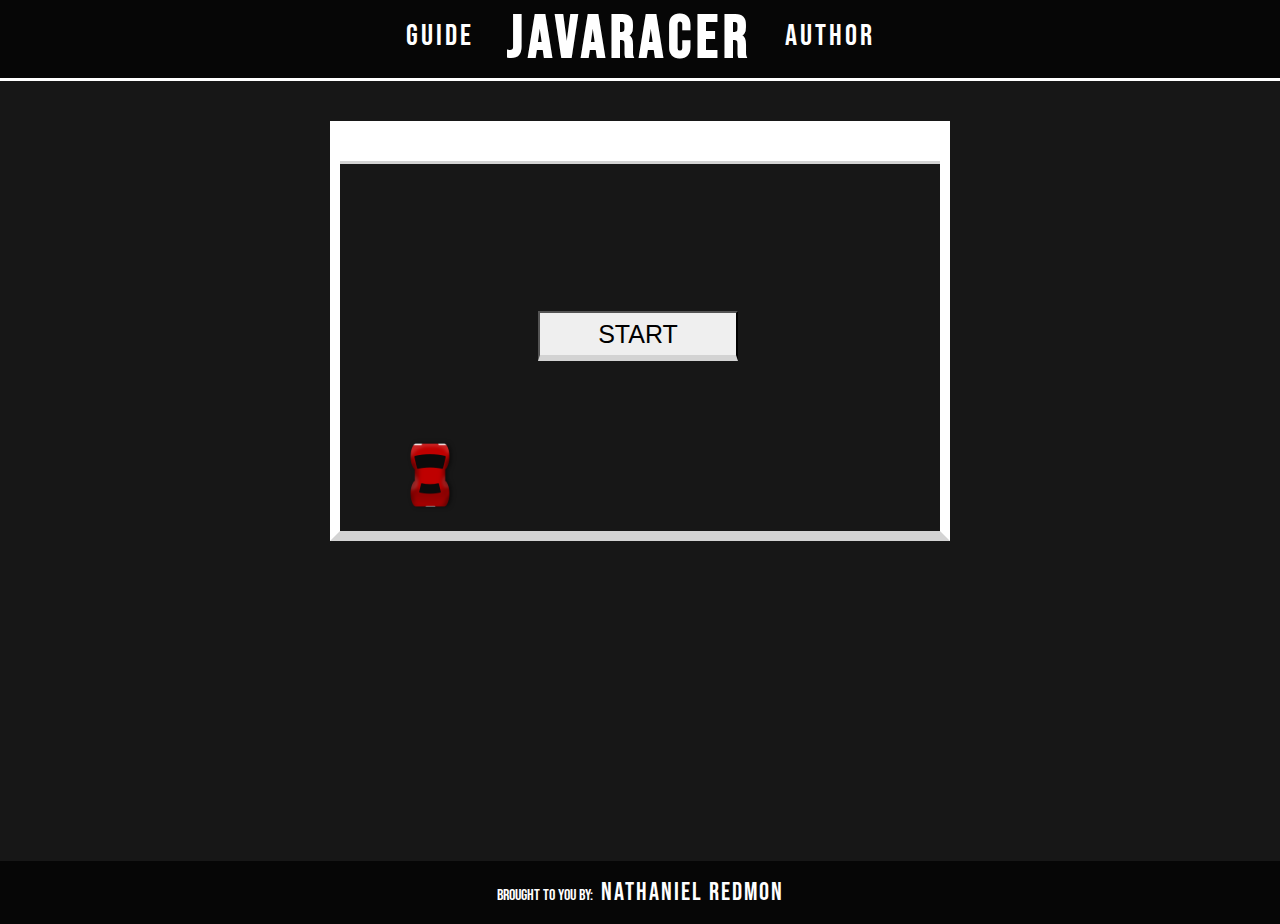
<file: index.html>
<!DOCTYPE html>
<html lang="en">
<head>
    <meta charset="UTF-8">
    <meta name="viewport" content="width=device-width, initial-scale=1.0">
    <meta http-equiv="X-UA-Compatible" content="ie=edge">
    <link href="https://fonts.googleapis.com/css?family=Bebas+Neue&display=swap" rel="stylesheet">
    <link rel="stylesheet" href="css/main.css">
    <title>JavaRacer</title>
</head>
<body>
    <header> 
        <a id="settings" href="about.html">GUIDE</a>
        <h1>JavaRacer</h1>
        <a id="author" href="https://www.Nathanielredmon.com">AUTHOR</a>
    </header>
    <div class="main-window">
        <div id="game">
            <button type="button" id="start">START</button>
            <div id="car"></div>
            <div class="enemy" id="enemy1"></div>
            <div class="enemy" id="enemy2"></div>
            <div class="enemy" id="enemy3"></div>
            <div id="score-counter">
                <p id="score"></p>
                <p id="multiplier"></p>
            </div>
        </div>
    </div>
    <footer>
        <div>
            <p>Brought to you by: <span>Nathaniel Redmon</span></p>
        </div>
    </footer>

    <script src="https://ajax.googleapis.com/ajax/libs/jquery/3.4.1/jquery.min.js"></script>
    <script src="js/app.js"></script>
</body>
</html>
</file>
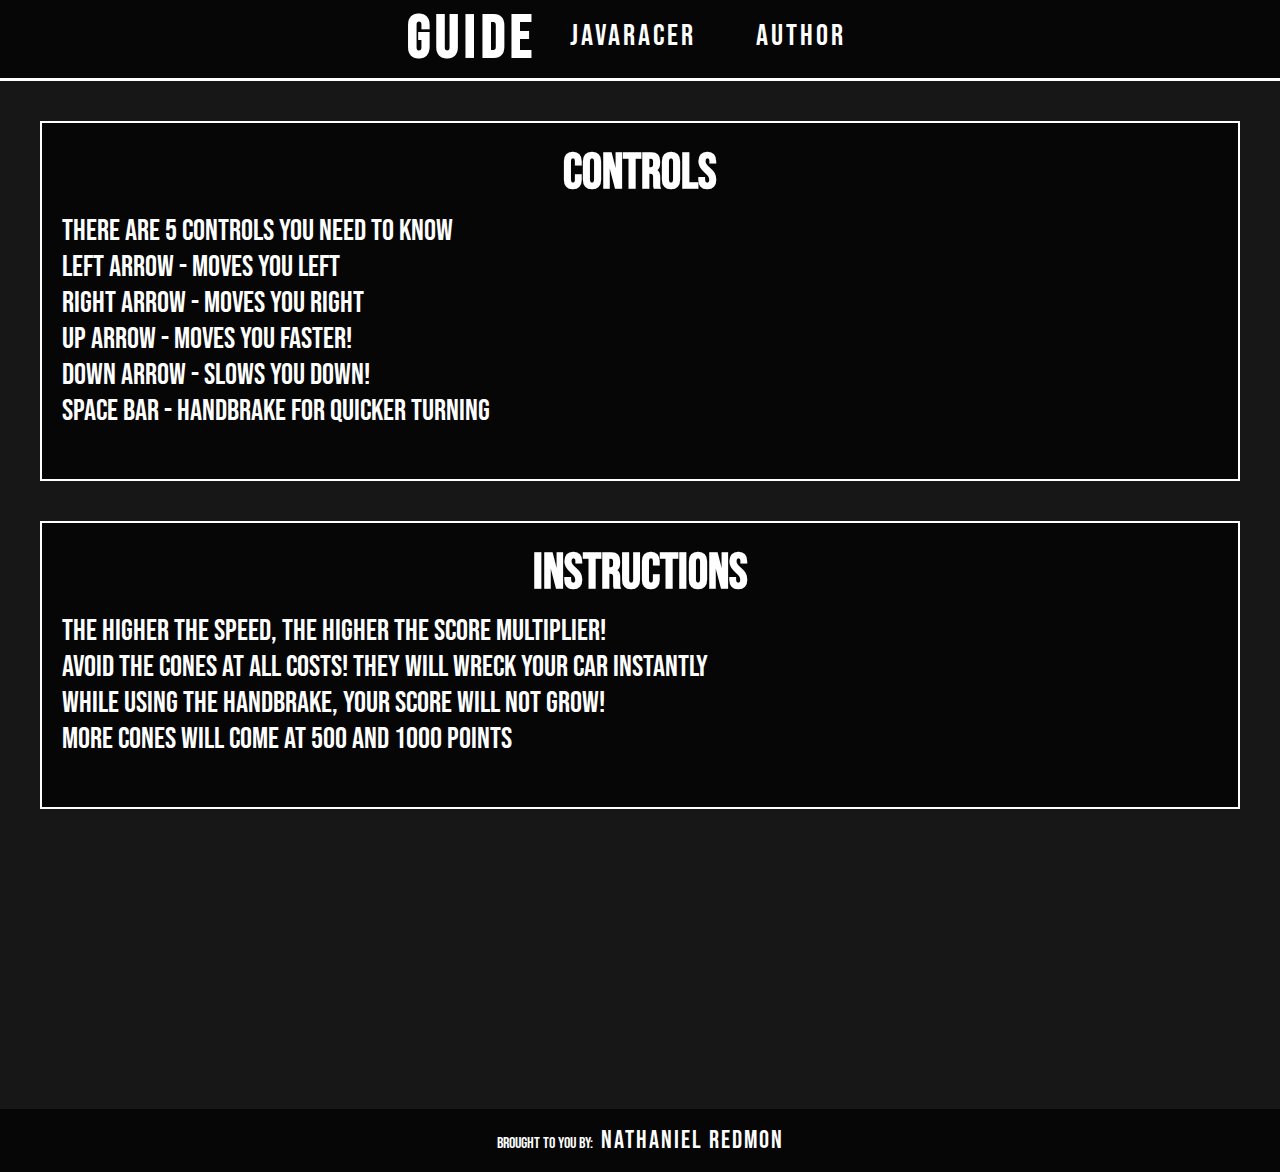
<file: about.html>
<!DOCTYPE html>
<html lang="en">
<head>
    <meta charset="UTF-8">
    <meta name="viewport" content="width=device-width, initial-scale=1.0">
    <meta http-equiv="X-UA-Compatible" content="ie=edge">
    <link href="https://fonts.googleapis.com/css?family=Bebas+Neue&display=swap" rel="stylesheet">
    <link rel="stylesheet" href="css/main.css">
    <title>Guide</title>
</head>
<body>
    <header> 
        <h1>GUIDE</h1>
        <a href="index.html">JavaRacer</a>
        <a href="https://www.Nathanielredmon.com">AUTHOR</a>
    </header>
        <div class="about-window">
            <h3>CONTROLS</h3>
                <p>
                There are 5 controls you need to know<br>
                Left Arrow - moves you left<br>
                Right Arrow - moves you right<br>
                Up Arrow - moves you faster!<br>               
                Down Arrow - slows you down!<br>
                Space Bar - Handbrake for quicker turning <br>
                </p>
        </div>
        <div class="about-window">
            <h3>INSTRUCTIONS</h3>
            <p>
            The higher the speed, the higher the score multiplier!<br>
            Avoid the cones at ALL COSTS! They will wreck your car instantly <br>
            While using the handbrake, your score will not grow! <br> 
            more cones will come at 500 and 1000 points
            </p>   
        </div>
    <footer>
        <div>
            <p>Brought to you by: <span>Nathaniel Redmon</span></p>
        </div>
    </footer>

    <script src="https://ajax.googleapis.com/ajax/libs/jquery/3.4.1/jquery.min.js"></script>
    <script src="js/app.js"></script>
</body>
</html>
</file>
<file: css/main.css>
body {
    font-family: 'Bebas Neue', cursive;
    margin: 0px;
    background-color: rgb(23, 23, 23);
    color: white;
    background-size: cover;
}
header {
    display: flex;
    justify-content: center;
    align-items: center;
    font-size: 30px;
    background-color: rgba(0, 0, 0, 0.7);
    border-bottom: 3px solid white;
}
header h1 {
    margin: 3px;
    letter-spacing: 5px;
}
header a {
    text-decoration: none;
    color: white;
    margin: 0px 30px 0px 30px;
    letter-spacing: 3px;
    padding-bottom: 5px;
    border-bottom: 2px solid transparent
}
a:hover {
    transition: border-bottom 1s ease-in;
    -webkit-transition: border-bottom 1s ease-in;
    -moz-transition: border-bottom 1s ease-in;
    -o-transition: border-bottom 1s ease-in;
    border-bottom: 2px solid white;
}
h2 {
    font-size: 40px;
    text-shadow: 2px 2px black;
}
.about-window h3 {
    text-align: center;
    margin: 0px;
    font-size: 50px;
    height: 40px;
}
.about-window p {
    font-size: 30px;
}
.about-window {
    margin: 40px;
    padding: 20px;
    background-color: rgba(0, 0, 0, 0.7);
    border: 2px solid white;
}
.main-window {
    display: flex;
    justify-content: center;
    margin: 40px;
    padding-bottom: 20px;
}
#game{
    position: relative;
    display: flex;
    flex-shrink: 0;
    flex-grow: 0;  
    order: 0;
    height: 400px;
    width: 600px;
    border: 10px solid white;
    border-bottom: 10px solid lightgray;
    overflow: hidden;
    top: 0;
    left: 0;
    background: url("https://peytonavirett.files.wordpress.com/2015/11/road-with-stright-white-lines-001.png");
    background-repeat: repeat;
    background-position: 0 0;
    background-size: auto 150%;
    /*adjust s value for speed*/
    animation: animatedBackground 0s linear infinite;
}
@keyframes animatedBackground {
    from {
      background-position: 0 0;
    }
    to {
      background-position: 0 100000px;
    }
}
#score-counter {
    position: absolute;
    width: 100%;
    height: 30px;
    background-color: white;
    border-bottom: 3px solid lightgray;
}
#score {
    position: absolute;
    color: gold;
    width: 200px;
    margin: 0px;
    font-size: 30px;
    text-shadow: 2px 1px 0px rgba(0, 0, 0, 0.61);
}
#multiplier {
    position: absolute;
    margin: 0px;
    font-size: 30px;
    color: black;  
    height: 30px;
    width: 100px;
    left: 94%;

}
#start {
    position: relative;
    border-bottom: 6px solid lightgray;
    height: 50px;
    width: 200px;
    text-align: center;
    font-size: 25px;
    margin: 0px;
    left: 33%;
    top: 45%;
}
aside {
    padding: 10px;
    width: 300px;
    margin-right: 20px;
    border: 5px solid white;
    background-color: rgba(0, 0, 0, 0.7);
}
footer {
    display: flex;
    justify-content: center;
    background-color: rgba(0, 0, 0, 0.7);
    margin-top: 300px;
    font-size: 16px;
}
footer span {
    margin-left: 5px;
    letter-spacing: 2px;
    font-size: 25px;
}
#car {
    position: absolute;
    background: url('../Images/JavaRacerVehicle.png');
    height: 100px;
    width: 100px;
    background-size: contain;
    background-repeat: no-repeat;
    filter: drop-shadow(2px 0px 2px rgba(0, 0, 0, 0.507));
    top: 75%;
    left: 40px;
}
.enemy {
    top: -100px;
    position: relative;
    background: url('../Images/cone.png');
    background-size: contain;
    background-repeat: no-repeat;
    filter: drop-shadow(2px -5px 2px rgba(0, 0, 0, 0.637));
    height: 100px;
    width: 100px;
}
</file>
